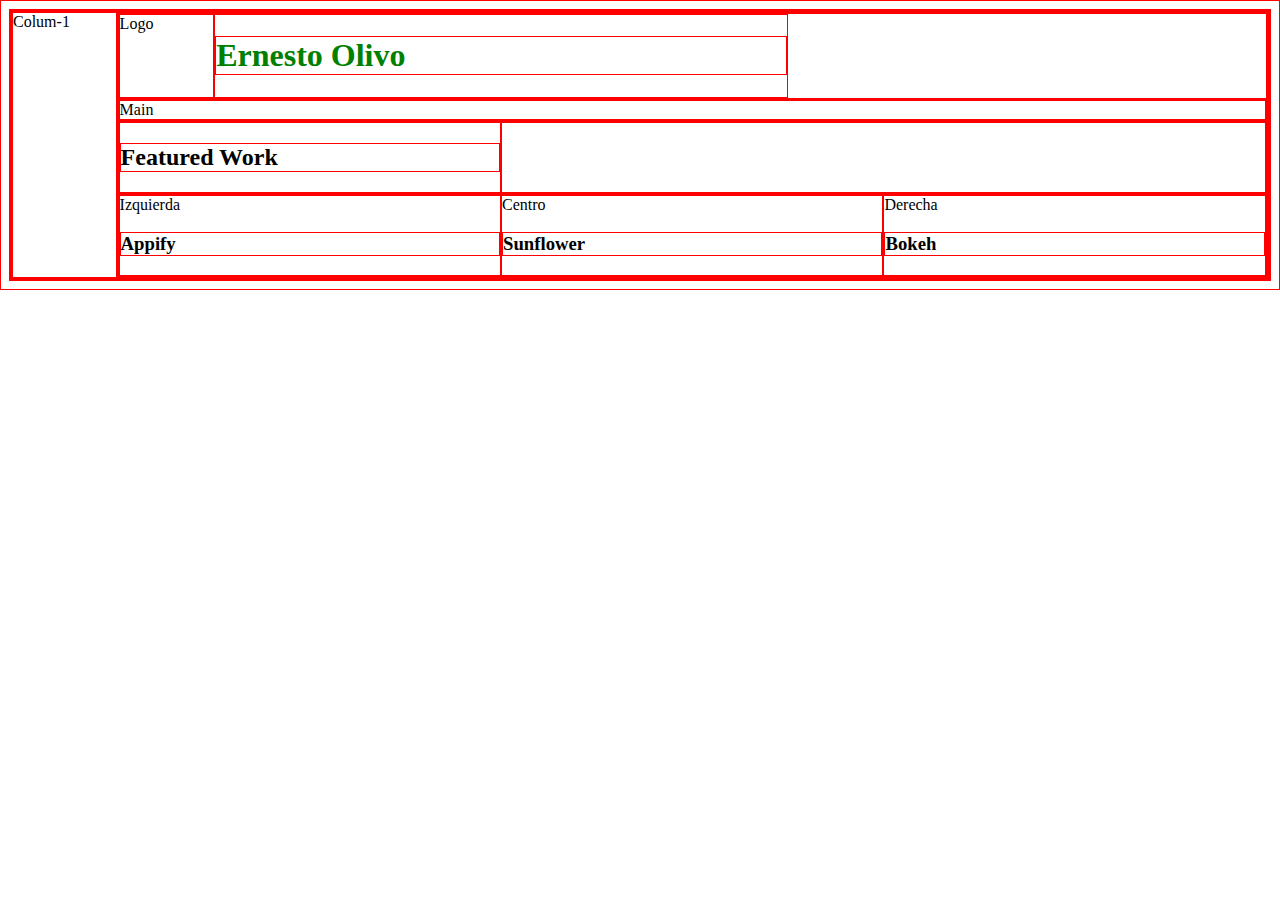
<file: P1 Build a Portfolio/framework/index.html>
<!DOCTYPE html>
<html>
<head>
	<meta charset="utf-8">	
	<link rel="stylesheet" type="text/css" href="css/main.css">
	<title>P1: Build a Portofolio Site</title>
</head>
<body>
	<div class="grid">
		<div class="row">
			<div class="col-1">Colum-1</div>	
			<div class="col-11">
				<div class="row">
					<div class="col-1">Logo</div>
					<div class="col-6"><h1>Ernesto Olivo</h1></div>
				</div>
				<div class="row">
					<div class="col-12">Main</div>					
				</div>
				<div class="row">
					<div class="col-4"><h2>Featured Work</h2></div>
					<div class="col-8"></div>
				</div>
				<div class="row">					
					<div class="col-4">Izquierda
						<h3>Appify</h3>
					</div>
					<div class="col-4">Centro
						<h3>Sunflower</h3>
					</div>
					<div class="col-4">Derecha
						<h3>Bokeh</h3>
					</div>
				</div>
			</div>
		</div>		
	</div>
</body>
</html>
</file>
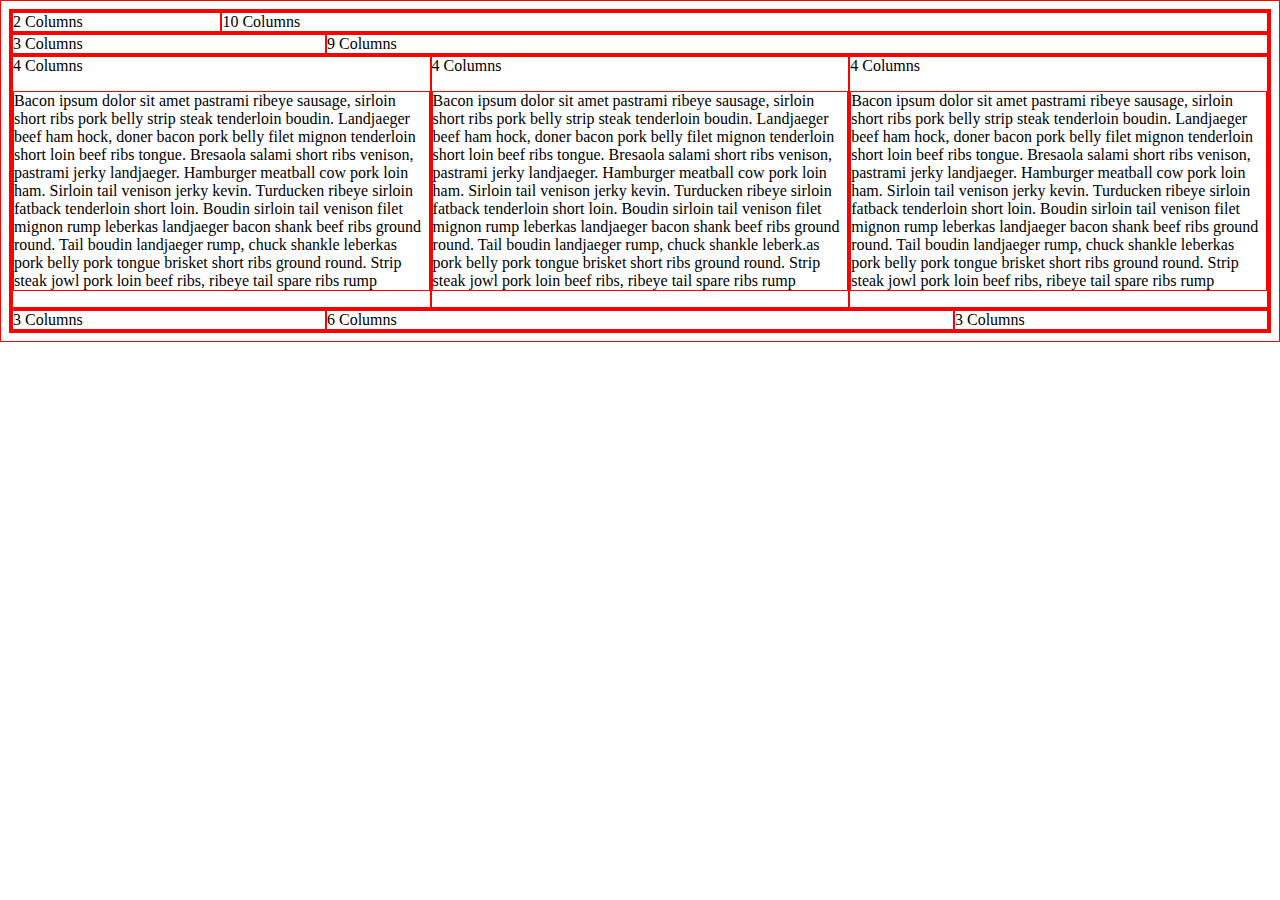
<file: P1 Build a Portfolio/framework/test.html>
<!DOCTYPE html>
<html>
<head>
  <meta charset="utf-8">
  <title>Framework Test Page</title>
  <link rel="stylesheet" href="css/main.css">
</head>
<body>
  <div class="grid">
    <div class="row">
      <div class="col-2">2 Columns</div>
      <div class="col-10">10 Columns</div>
    </div>
    <div class="row">
      <div class="col-3">3 Columns</div>
      <div class="col-9">9 Columns</div>
    </div>
    <div class="row">
      <div class="col-4">4 Columns   	
<p>Bacon ipsum dolor sit amet pastrami ribeye sausage, sirloin short ribs pork belly strip steak tenderloin boudin. Landjaeger beef ham hock, doner bacon pork belly filet mignon tenderloin short loin beef ribs tongue. Bresaola salami short ribs venison, pastrami jerky landjaeger. Hamburger meatball cow pork loin ham. Sirloin tail venison jerky kevin. Turducken ribeye sirloin fatback tenderloin short loin. Boudin sirloin tail venison filet mignon rump leberkas landjaeger bacon shank beef ribs ground round. Tail boudin landjaeger rump, chuck shankle leberkas pork belly pork tongue brisket short ribs ground round. Strip steak jowl pork loin beef ribs, ribeye tail spare ribs rump</p>
      </div>
      <div class="col-4">4 Columns
<p>Bacon ipsum dolor sit amet pastrami ribeye sausage, sirloin short ribs pork belly strip steak tenderloin boudin. Landjaeger beef ham hock, doner bacon pork belly filet mignon tenderloin short loin beef ribs tongue. Bresaola salami short ribs venison, pastrami jerky landjaeger. Hamburger meatball cow pork loin ham. Sirloin tail venison jerky kevin. Turducken ribeye sirloin fatback tenderloin short loin. Boudin sirloin tail venison filet mignon rump leberkas landjaeger bacon shank beef ribs ground round. Tail boudin landjaeger rump, chuck shankle leberk.as pork belly pork tongue brisket short ribs ground round. Strip steak jowl pork loin beef ribs, ribeye tail spare ribs rump</p>
      </div>
      <div class="col-4">4 Columns
      	<p>
Bacon ipsum dolor sit amet pastrami ribeye sausage, sirloin short ribs pork belly strip steak tenderloin boudin. Landjaeger beef ham hock, doner bacon pork belly filet mignon tenderloin short loin beef ribs tongue. Bresaola salami short ribs venison, pastrami jerky landjaeger. Hamburger meatball cow pork loin ham. Sirloin tail venison jerky kevin. Turducken ribeye sirloin fatback tenderloin short loin. Boudin sirloin tail venison filet mignon rump leberkas landjaeger bacon shank beef ribs ground round. Tail boudin landjaeger rump, chuck shankle leberkas pork belly pork tongue brisket short ribs ground round. Strip steak jowl pork loin beef ribs, ribeye tail spare ribs rump</p>
      </div>
    </div>
    <div class="row">
      <div class="col-3">3 Columns</div>
      <div class="col-6">6 Columns</div>
      <div class="col-3">3 Columns</div>
    </div>
  </div>
</body>
</html>
</file>
<file: P1 Build a Portfolio/framework/css/main.css>
* {
    border: 1px solid red !important;
}

* {
    -webkit-box-sizing: border-box;
    -moz-box-sizing: border-box;
    -ms-box-sizing: border-box;
    box-sizing: border-box;
}

h1 {
    color: green;
}

@media only screen and (max-width: 400px){
    p {
        color: blue;
    }
}

.row {
    width: 100%;
    display: flex; flex-wrap:wrap;
}
.col-1 {
    width: 8.33%;
}
.col-2 {
    width: 16.67%;
}
.col-3 {
    width: 25%;
}
.col-4 {
    width: 33.33%;
}
.col-5 {
    width: 41.67%;
}
.col-6 {
    width: 50%;
}
.col-7 {
    width: 58.33%;
}
.col-8 {
    width: 66.67%;
}
.col-9 {
    width: 75%;
}
.col-10 {
    width: 83.33%;
}
.col-11 {
    width: 91.67%;
}
.col-12 {
    width: 100%;
}
</file>
